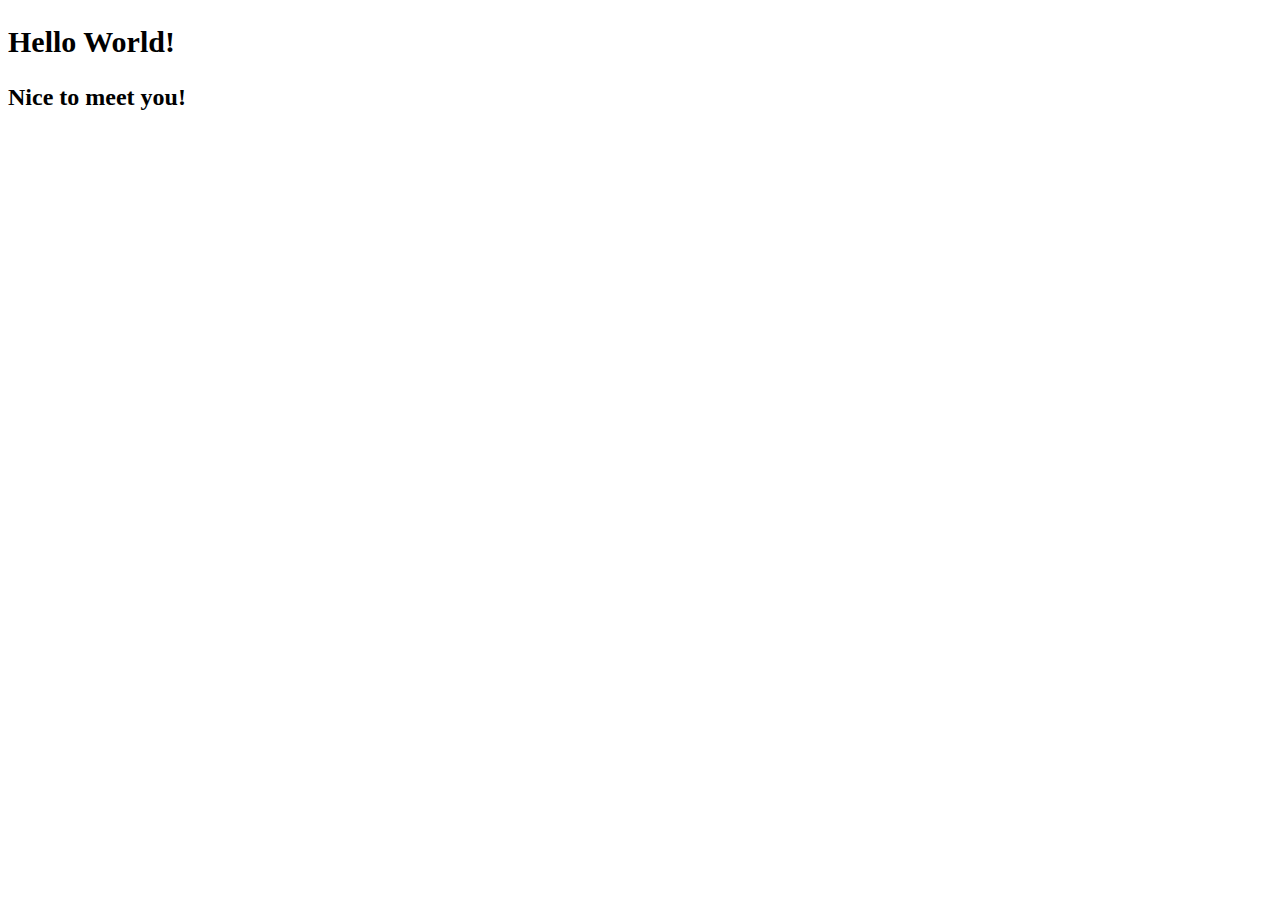
<file: Level01/01/index.html>
<!DOCTYPE html>
<html lang="ko">
<head>
    <meta charset="UTF-8">
    <meta http-equiv="X-UA-Compatible" content="IE=edge">
    <meta name="viewport" content="width=device-width, initial-scale=1.0">
    <title>자바스크립트의 목적과 셀렉터</title>
</head>
<body>
    <h2 id="hello">안녕하세요.</h2>
    <h2 id="nicetomeet">만나서 반가워요</h2>


    <script>
        "use srtict";

        document.getElementById("hello").innerHTML = 'Hello World!';
        document.getElementById("hello").style.fontSize = '30px';
        document.getElementById("nicetomeet").innerHTML = 'Nice to meet you!';
    </script>
</body>
</html>
</file>
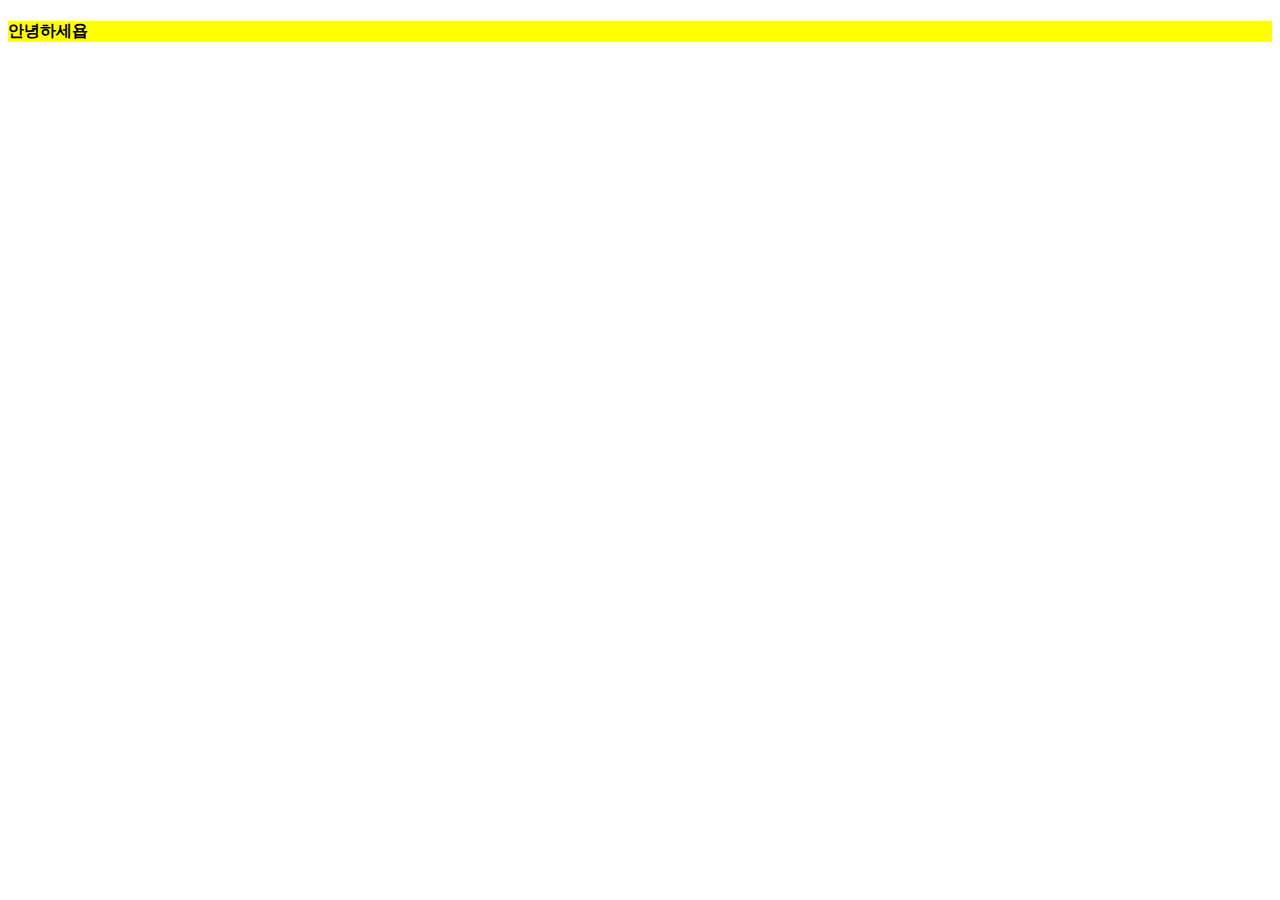
<file: Level01/06-07/index.html>
<!DOCTYPE html>
<html lang="ko">
<head>
    <meta charset="UTF-8">
    <meta http-equiv="X-UA-Compatible" content="IE=edge">
    <meta name="viewport" content="width=device-width, initial-scale=1.0">
    <title>Document</title>
    <style>
        .yellow {
            background-color: yellow;
        }
    </style>
</head>
<body>
    
    <h4>안녕하세욥</h4>

    <script
  src="https://code.jquery.com/jquery-3.5.1.min.js"
  integrity="sha256-9/aliU8dGd2tb6OSsuzixeV4y/faTqgFtohetphbbj0="
  crossorigin="anonymous"></script>

  <script>
      $('h4').addClass('yellow');
  </script>

</body>
</html>
</file>
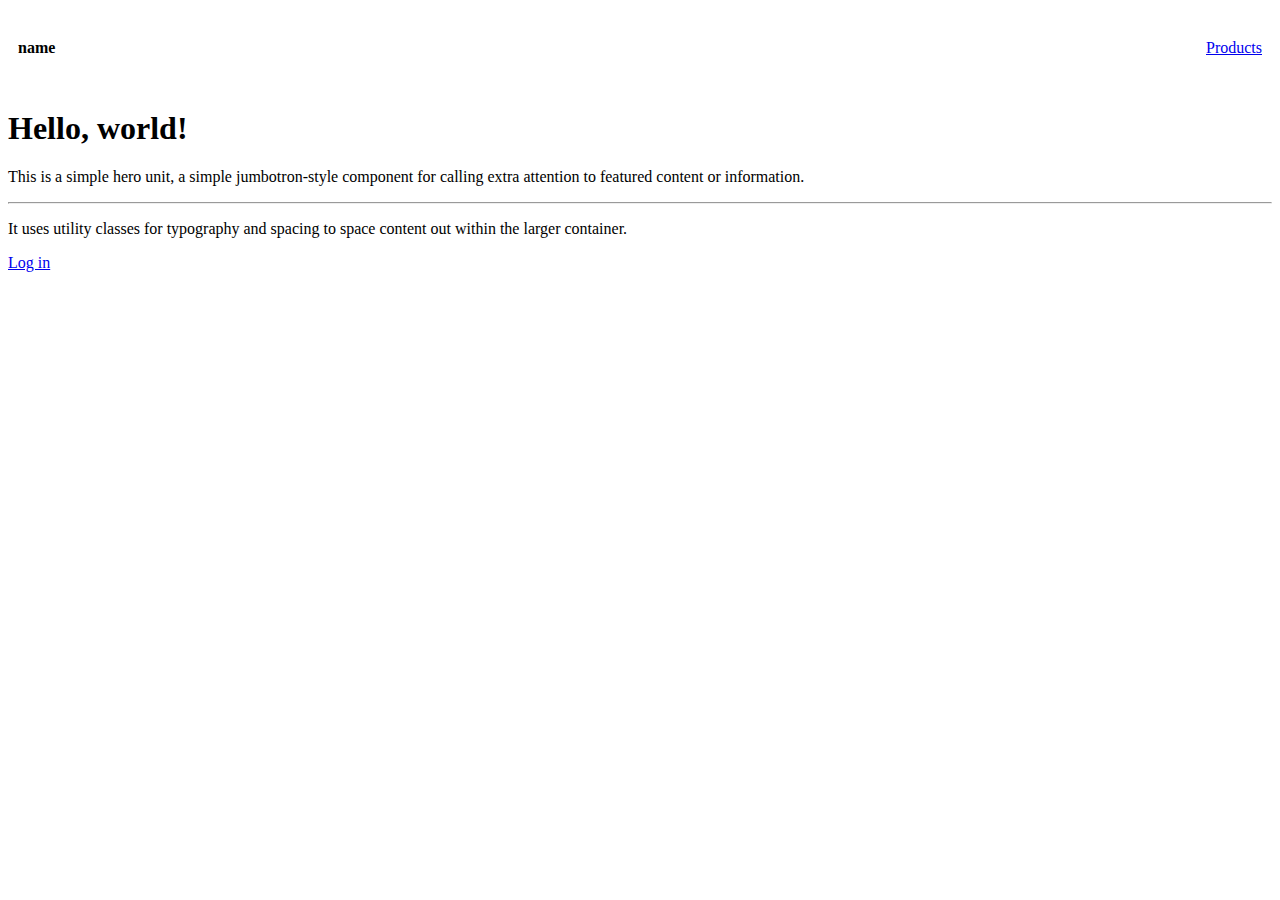
<file: Level01/08-11_13/index.html>
<!doctype html>
<html lang="en">
  <head>
    <!-- Required meta tags -->
    <meta charset="utf-8">
    <meta name="viewport" content="width=device-width, initial-scale=1, shrink-to-fit=no">

    <!-- Bootstrap CSS -->
    <link rel="stylesheet" href="https://cdn.jsdelivr.net/npm/bootstrap@4.6.1/dist/css/bootstrap.min.css" integrity="sha384-zCbKRCUGaJDkqS1kPbPd7TveP5iyJE0EjAuZQTgFLD2ylzuqKfdKlfG/eSrtxUkn" crossorigin="anonymous">

    <title>Hello, world!</title>
    <style>
        .nav-menu {
            display: flex;
            justify-content: space-between;
            align-items: center;
            padding: 10px;
        }
        .nav-sub {
            display: none;
        }
        .jumbotron {
            border-radius: 0;
        }
        .box {
            width : 100%;
            height : 100%;
            position : fixed;
            background : rgba(0,0,0,0.5);
            z-index : 5;
            left: 0;
            top: 0;
            display: none;
        }
        .white-bg {
            background-color: #fff;
            margin: 100px auto;
            width: 80%;
            padding: 20px;
            border-radius: 20px;
        }
        #email-alert,
        #pwd-alert {
            display: none;
        }
    </style>
  </head>
  <body>
        <div class="nav-menu">
            <h4>name</h4>
            <a id="menu" href="#none">Products</a>
        </div>
        <ul class="list-group nav-sub">
            <li class="list-group-item">An item</li>
            <li class="list-group-item">A second item</li>
            <li class="list-group-item">A third item</li>
        </ul>
        <div class="jumbotron">
            <h1 class="display-4">Hello, world!</h1>
            <p class="lead">This is a simple hero unit, a simple jumbotron-style component for calling extra attention to featured content or information.</p>
            <hr class="my-4">
            <p>It uses utility classes for typography and spacing to space content out within the larger container.</p>
            <a id="login" class="btn btn-primary btn-lg" href="#" role="button">Log in</a>
        </div>
        <!-- <input type="text" class="test-input"> -->
        <div class="box">
            <div class="white-bg">
                <form action="login.php">
                    <div class="form-group">
                      <input type="email" class="form-control" placeholder="Email" id="email">
                      <p id="email-alert">이메일이 빈칸입니다.</p>
                    </div>
                    <div class="form-group">
                      <input id="pwd" type="password" class="form-control" placeholder="Password">
                      <p id="pwd-alert">비밀번호가 빈칸입니다.</p>
                    </div>
                    <button type="submit" class="btn btn-primary">전송</button>
                    <button class="btn btn-secondary close-modal">닫기</button>
                  </form>
            </div>
        </div>
    <!-- Optional JavaScript; choose one of the two! -->

    <!-- Option 1: jQuery and Bootstrap Bundle (includes Popper) -->
    <script src="https://code.jquery.com/jquery-3.5.1.min.js" integrity="sha256-9/aliU8dGd2tb6OSsuzixeV4y/faTqgFtohetphbbj0="
  crossorigin="anonymous"></script>
    <script src="https://cdn.jsdelivr.net/npm/bootstrap@4.6.1/dist/js/bootstrap.bundle.min.js" integrity="sha384-fQybjgWLrvvRgtW6bFlB7jaZrFsaBXjsOMm/tB9LTS58ONXgqbR9W8oWht/amnpF" crossorigin="anonymous"></script>

    <!-- Option 2: Separate Popper and Bootstrap JS -->
    <!--
    <script src="https://cdn.jsdelivr.net/npm/jquery@3.5.1/dist/jquery.slim.min.js" integrity="sha384-DfXdz2htPH0lsSSs5nCTpuj/zy4C+OGpamoFVy38MVBnE+IbbVYUew+OrCXaRkfj" crossorigin="anonymous"></script>
    <script src="https://cdn.jsdelivr.net/npm/popper.js@1.16.1/dist/umd/popper.min.js" integrity="sha384-9/reFTGAW83EW2RDu2S0VKaIzap3H66lZH81PoYlFhbGU+6BZp6G7niu735Sk7lN" crossorigin="anonymous"></script>
    <script src="https://cdn.jsdelivr.net/npm/bootstrap@4.6.1/dist/js/bootstrap.min.js" integrity="sha384-VHvPCCyXqtD5DqJeNxl2dtTyhF78xXNXdkwX1CZeRusQfRKp+tA7hAShOK/B/fQ2" crossorigin="anonymous"></script>
    -->

    <script>
        $('form').on('submit', function(e) {
            if($('#email').val() == '') {
                e.preventDefault();
                $('#email-alert').show();
            } else if ($('#pwd').val() == '') {
                e.preventDefault();
                $('#pwd-alert').show();
            }
        });

        $('#login').on('click', function(){
            $('.box').fadeIn();
            // if($('.test-input').val() == '안녕') {
            // }
        });
        $('#close-modal').on('click', function(){
            $('.box').fadeOut();
        });
        $('#menu').on('click', function(){
            $('.nav-sub').toggle();
        })
    </script>
  </body>
</html>
</file>
